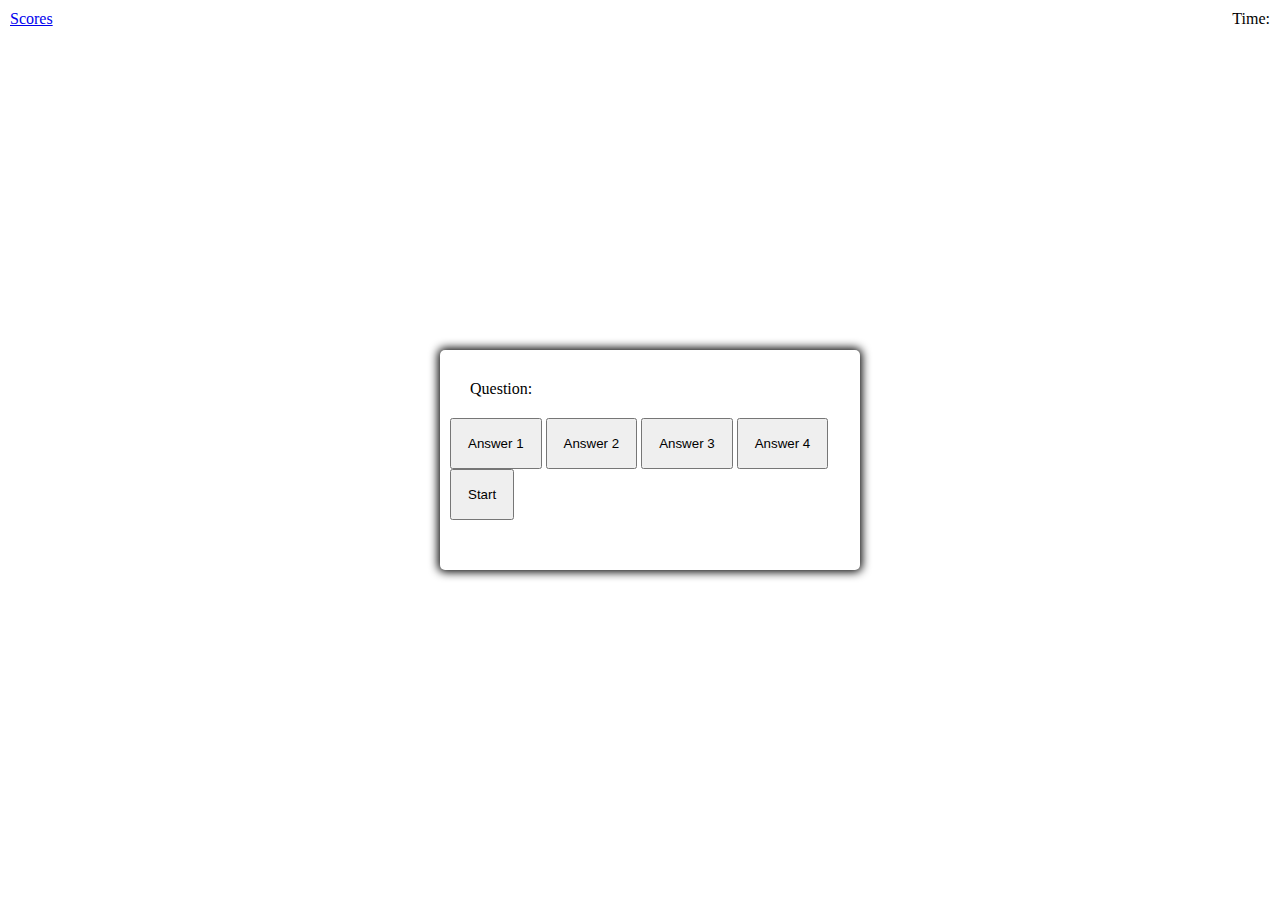
<file: index.html>
<!DOCTYPE html>
<html lang="en">
<head>
  <meta charset="UTF-8">
  <meta name="viewport" content="width=device-width, initial-scale=1.0">
  <meta http-equiv="X-UA-Compatible" content="ie=edge">
  <link href="style.css" rel="stylesheet">
  <script src="https://code.jquery.com/jquery-3.5.0.js" integrity="sha256-r/AaFHrszJtwpe+tHyNi/XCfMxYpbsRg2Uqn0x3s2zc=" crossorigin="anonymous"></script>
  
  <title>Coding Quiz</title>
</head>
<body>

    <div class="scores"><a href="scores.html">Scores</a></div>

    <div class="timer">Time: <span id="time"></span></div>

  <div class="container">
    <div id="question-container" class="hide">
      <div id="question">Question: <span id="questions"></span></div>
      <div id="answer-buttons" class="btn-grid">
        <button class="btn" id="answerA">Answer 1</button>
        <button class="btn" id="answerB">Answer 2</button>
        <button class="btn" id="answerC">Answer 3</button>
        <button class="btn" id="answerD">Answer 4</button>
      </div>
    </div>
    <div class="controls">
      <button id="start-btn" class="start-btn btn">Start</button>
      
    </div>




  </div>





  <script src="script.js"></script>
</body>
</html>
</file>
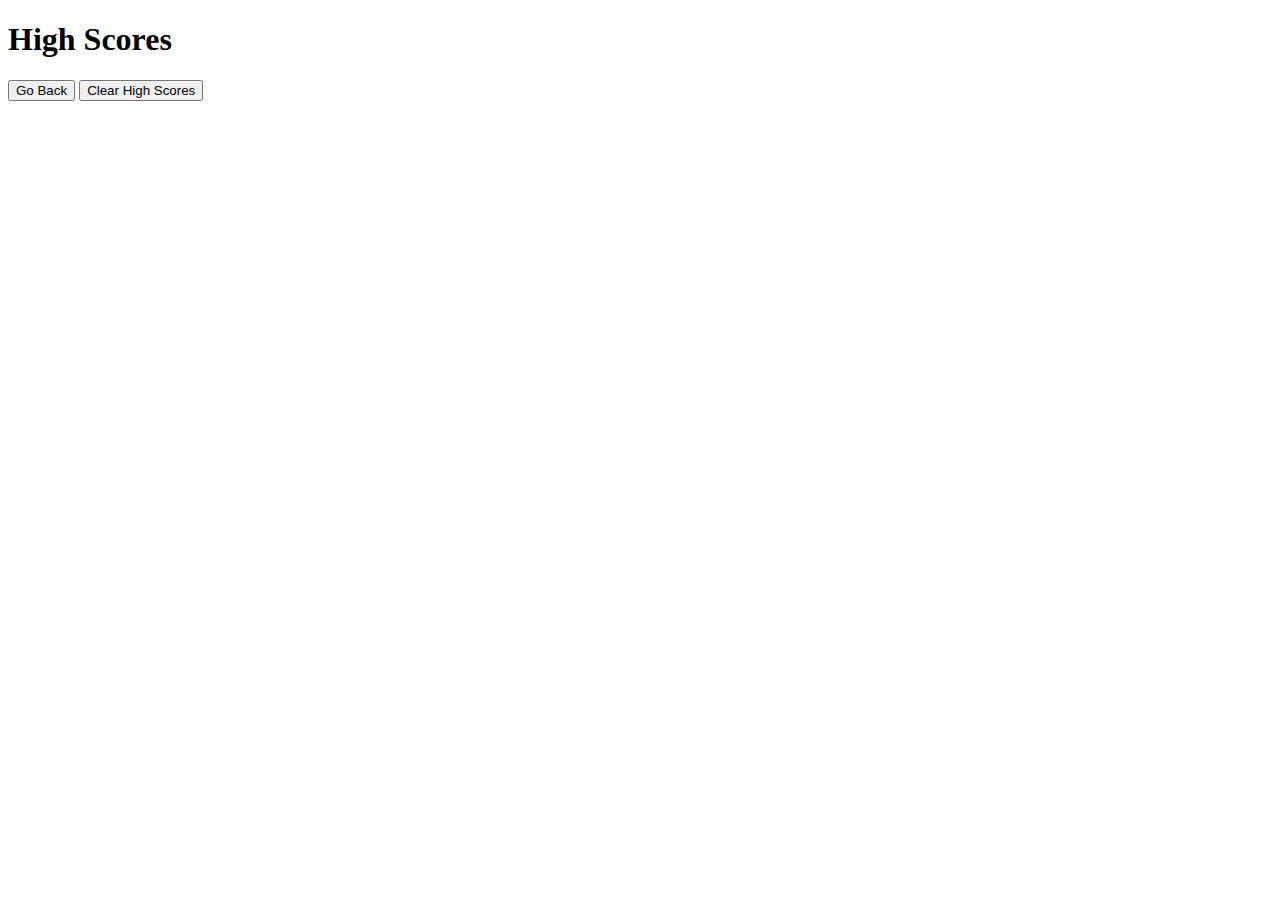
<file: scores.html>
<!DOCTYPE html>
<html lang="en">
  <head>
    <meta charset="UTF-8" />
    <meta name="viewport" content="width=device-width, initial-scale=1.0" />
    <meta http-equiv="X-UA-Compatible" content="ie=edge" />
    <title>High Scores</title>

    <link rel="stylesheet" href="style.css" />
  </head>

  <body>
    <div class="wrapper">
      <h1>High Scores</h1>
      <ol id="highscores"></ol>

      <a href="index.html"><button>Go Back</button></a>
      <button id="clear">Clear High Scores</button>
    </div>

    <script src="scores.js"></script>
  </body>
</html>
</file>
<file: style.css>
.timer {
    position: absolute;
    top: 10px;
    right: 10px;
}

.scores {
    position: absolute;
    top: 10px;
    left: 10px;
}

.container {
  width: 400px;
  max-width: 80%;
  background-color: white;
  border-radius: 5px;
  padding: 10px;
  box-shadow: 0 0 10px 2px;
  position: absolute;
  left: 50%;
  top: 50%;
  height: 200px;
  margin-top: -100px;
  margin-left: -200px;
}


.btn {
    padding: 16px;
}

#question {
    padding: 20px;
}
</file>
